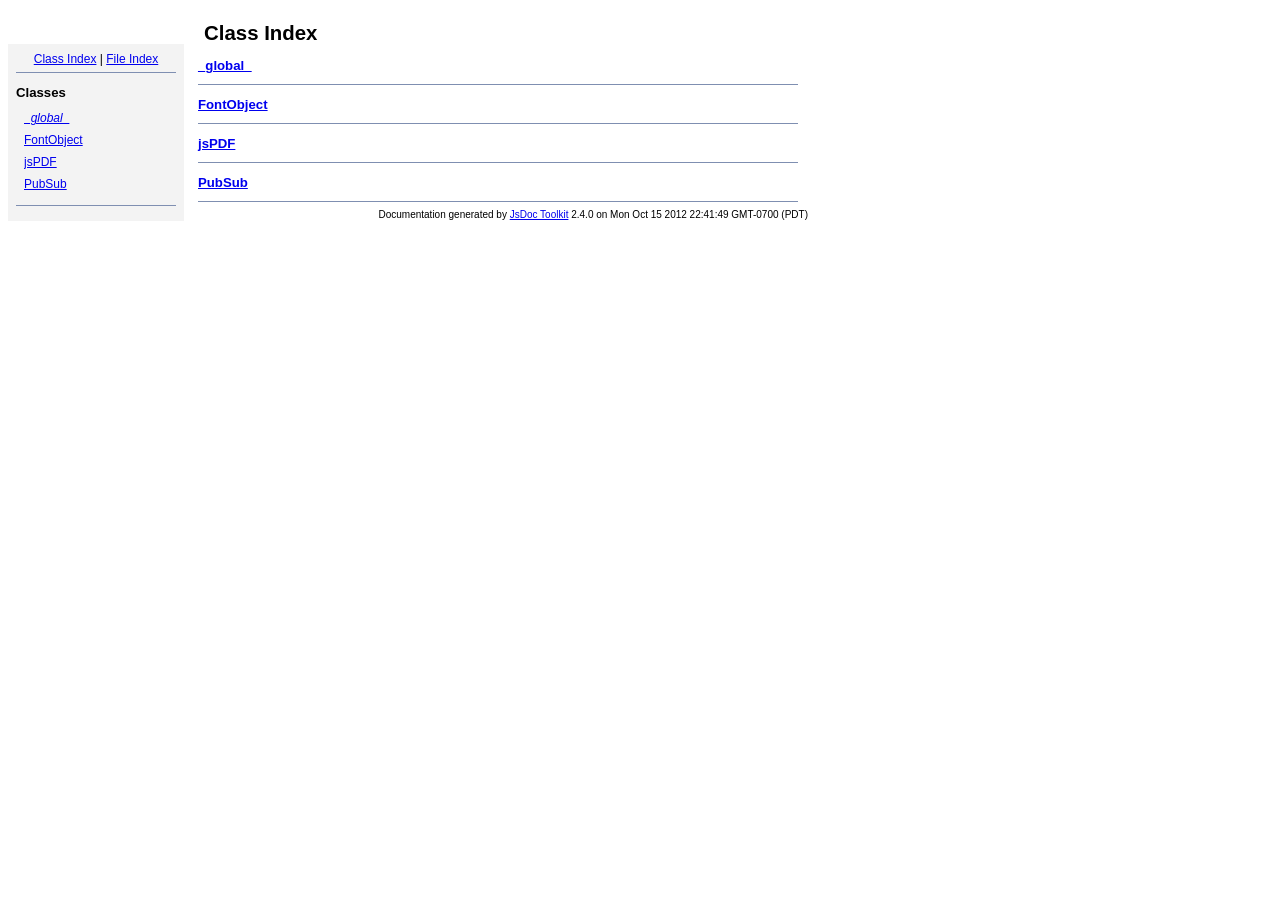
<file: lib/jsPDF-master/doc/index.html>
<!DOCTYPE html PUBLIC "-//W3C//DTD XHTML 1.0 Transitional//EN"
        "http://www.w3.org/TR/xhtml1/DTD/xhtml1-transitional.dtd">
<html xmlns="http://www.w3.org/1999/xhtml" xml:lang="en" lang="en">
	<head>
		<meta http-equiv="content-type" content="text/html; charset=utf-8" />
		
		<title>JsDoc Reference - Index</title>
		<meta name="generator" content="JsDoc Toolkit" />
		
		<style type="text/css">
		/* default.css */
body
{
	font: 12px "Lucida Grande", Tahoma, Arial, Helvetica, sans-serif;
	width: 800px;
}

.header
{
	clear: both;
	background-color: #ccc;
	padding: 8px;
}

h1
{
	font-size: 150%;
	font-weight: bold;
	padding: 0;
	margin: 1em 0 0 .3em;
}

hr
{
	border: none 0;
	border-top: 1px solid #7F8FB1;
	height: 1px;
}

pre.code
{
	display: block;
	padding: 8px;
	border: 1px dashed #ccc;
}

#index
{
	margin-top: 24px;
	float: left;
	width: 160px;
	position: absolute;
	left: 8px;
	background-color: #F3F3F3;
	padding: 8px;
}

#content
{
	margin-left: 190px;
	width: 600px;
}

.classList
{
	list-style-type: none;
	padding: 0;
	margin: 0 0 0 8px;
	font-family: arial, sans-serif;
	font-size: 1em;
	overflow: auto;
}

.classList li
{
	padding: 0;
	margin: 0 0 8px 0;
}

.summaryTable { width: 100%; }

h1.classTitle
{
	font-size:170%;
	line-height:130%;
}

h2 { font-size: 110%; }
caption, div.sectionTitle
{
	background-color: #7F8FB1;
	color: #fff;
	font-size:130%;
	text-align: left;
	padding: 2px 6px 2px 6px;
	border: 1px #7F8FB1 solid;
}

div.sectionTitle { margin-bottom: 8px; }
.summaryTable thead { display: none; }

.summaryTable td
{
	vertical-align: top;
	padding: 4px;
	border-bottom: 1px #7F8FB1 solid;
	border-right: 1px #7F8FB1 solid;
}

/*col#summaryAttributes {}*/
.summaryTable td.attributes
{
	border-left: 1px #7F8FB1 solid;
	width: 140px;
	text-align: right;
}

td.attributes, .fixedFont
{
	line-height: 15px;
	color: #002EBE;
	font-family: "Courier New",Courier,monospace;
	font-size: 13px;
}

.summaryTable td.nameDescription
{
	text-align: left;
	font-size: 13px;
	line-height: 15px;
}

.summaryTable td.nameDescription, .description
{
	line-height: 15px;
	padding: 4px;
	padding-left: 4px;
}

.summaryTable { margin-bottom: 8px; }

ul.inheritsList
{
	list-style: square;
	margin-left: 20px;
	padding-left: 0;
}

.detailList {
	margin-left: 20px; 
	line-height: 15px;
}
.detailList dt { margin-left: 20px; }

.detailList .heading
{
	font-weight: bold;
	padding-bottom: 6px;
	margin-left: 0;
}

.light, td.attributes, .light a:link, .light a:visited
{
	color: #777;
	font-style: italic;
}

.fineprint
{
	text-align: right;
	font-size: 10px;
}
		</style>
	</head>
	
	<body>
		<div id="header">
</div>
		
		<div id="index">
			<div align="center"><a href="index.html">Class Index</a>
| <a href="files.html">File Index</a></div>
<hr />
<h2>Classes</h2>
<ul class="classList">
	
	<li><i><a href="symbols/_global_.html">_global_</a></i></li>
	
	<li><a href="symbols/FontObject.html">FontObject</a></li>
	
	<li><a href="symbols/jsPDF.html">jsPDF</a></li>
	
	<li><a href="symbols/PubSub.html">PubSub</a></li>
	
</ul>
<hr />
		</div>
		
		<div id="content">
			<h1 class="classTitle">Class Index</h1>
			
			
			<div>
				<h2><a href="symbols/_global_.html">_global_</a></h2>
				
			</div>
			<hr />
			
			<div>
				<h2><a href="symbols/FontObject.html">FontObject</a></h2>
				
			</div>
			<hr />
			
			<div>
				<h2><a href="symbols/jsPDF.html">jsPDF</a></h2>
				
			</div>
			<hr />
			
			<div>
				<h2><a href="symbols/PubSub.html">PubSub</a></h2>
				
			</div>
			<hr />
			
			
		</div>
		<div class="fineprint" style="clear:both">
			
			Documentation generated by <a href="http://code.google.com/p/jsdoc-toolkit/" target="_blankt">JsDoc Toolkit</a> 2.4.0 on Mon Oct 15 2012 22:41:49 GMT-0700 (PDT)
		</div>
	</body>
</html>
</file>
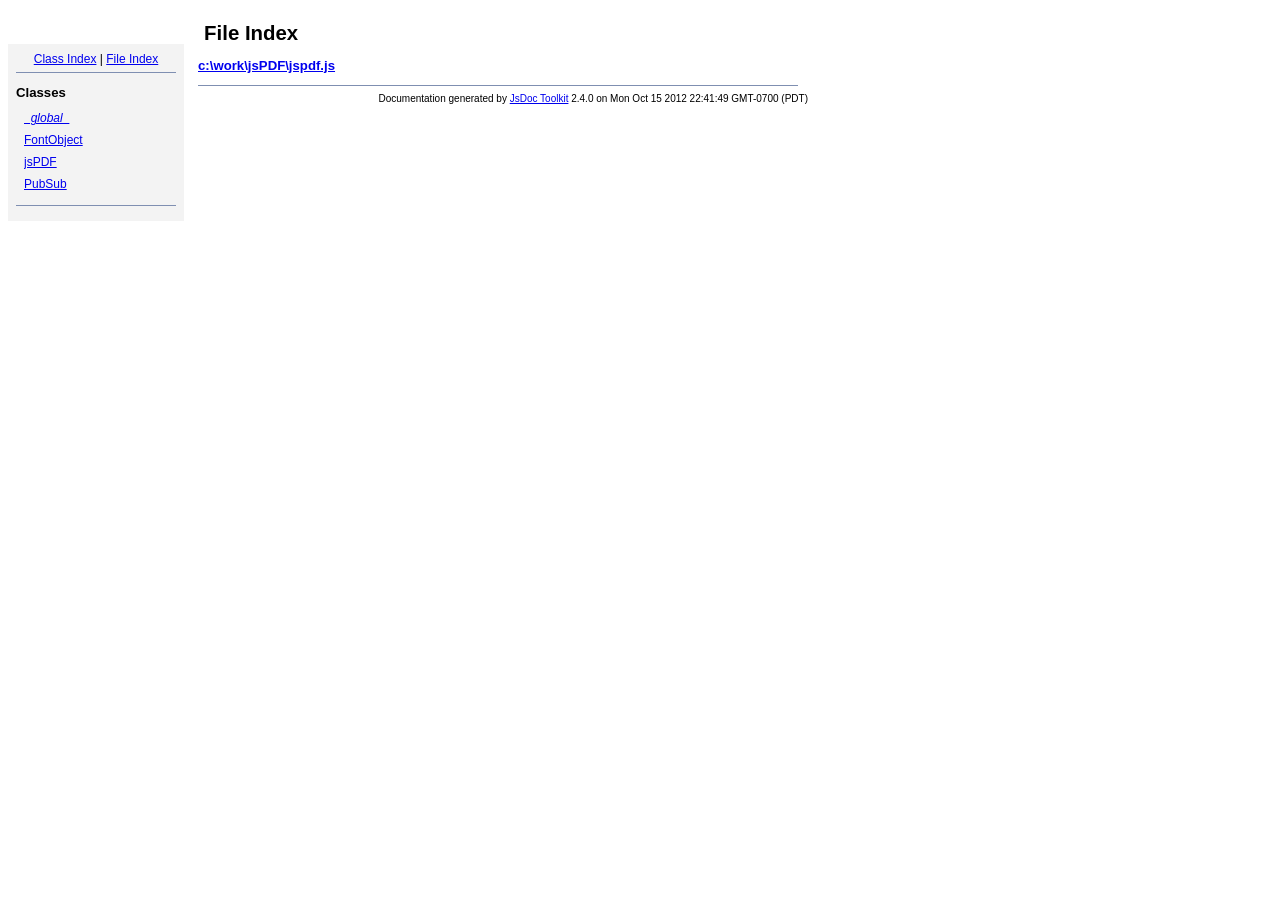
<file: lib/jsPDF-master/doc/files.html>
<!DOCTYPE html PUBLIC "-//W3C//DTD XHTML 1.0 Transitional//EN"
        "http://www.w3.org/TR/xhtml1/DTD/xhtml1-transitional.dtd">
<html xmlns="http://www.w3.org/1999/xhtml" xml:lang="en" lang="en">
	<head>
		<meta http-equiv="content-type" content="text/html; charset=utf-8" />
		
		<title>JsDoc Reference - File Index</title>
		<meta name="generator" content="JsDoc Toolkit" />
		
		<style type="text/css">
		/* default.css */
body
{
	font: 12px "Lucida Grande", Tahoma, Arial, Helvetica, sans-serif;
	width: 800px;
}

.header
{
	clear: both;
	background-color: #ccc;
	padding: 8px;
}

h1
{
	font-size: 150%;
	font-weight: bold;
	padding: 0;
	margin: 1em 0 0 .3em;
}

hr
{
	border: none 0;
	border-top: 1px solid #7F8FB1;
	height: 1px;
}

pre.code
{
	display: block;
	padding: 8px;
	border: 1px dashed #ccc;
}

#index
{
	margin-top: 24px;
	float: left;
	width: 160px;
	position: absolute;
	left: 8px;
	background-color: #F3F3F3;
	padding: 8px;
}

#content
{
	margin-left: 190px;
	width: 600px;
}

.classList
{
	list-style-type: none;
	padding: 0;
	margin: 0 0 0 8px;
	font-family: arial, sans-serif;
	font-size: 1em;
	overflow: auto;
}

.classList li
{
	padding: 0;
	margin: 0 0 8px 0;
}

.summaryTable { width: 100%; }

h1.classTitle
{
	font-size:170%;
	line-height:130%;
}

h2 { font-size: 110%; }
caption, div.sectionTitle
{
	background-color: #7F8FB1;
	color: #fff;
	font-size:130%;
	text-align: left;
	padding: 2px 6px 2px 6px;
	border: 1px #7F8FB1 solid;
}

div.sectionTitle { margin-bottom: 8px; }
.summaryTable thead { display: none; }

.summaryTable td
{
	vertical-align: top;
	padding: 4px;
	border-bottom: 1px #7F8FB1 solid;
	border-right: 1px #7F8FB1 solid;
}

/*col#summaryAttributes {}*/
.summaryTable td.attributes
{
	border-left: 1px #7F8FB1 solid;
	width: 140px;
	text-align: right;
}

td.attributes, .fixedFont
{
	line-height: 15px;
	color: #002EBE;
	font-family: "Courier New",Courier,monospace;
	font-size: 13px;
}

.summaryTable td.nameDescription
{
	text-align: left;
	font-size: 13px;
	line-height: 15px;
}

.summaryTable td.nameDescription, .description
{
	line-height: 15px;
	padding: 4px;
	padding-left: 4px;
}

.summaryTable { margin-bottom: 8px; }

ul.inheritsList
{
	list-style: square;
	margin-left: 20px;
	padding-left: 0;
}

.detailList {
	margin-left: 20px; 
	line-height: 15px;
}
.detailList dt { margin-left: 20px; }

.detailList .heading
{
	font-weight: bold;
	padding-bottom: 6px;
	margin-left: 0;
}

.light, td.attributes, .light a:link, .light a:visited
{
	color: #777;
	font-style: italic;
}

.fineprint
{
	text-align: right;
	font-size: 10px;
}
		</style>
	</head>
	
	<body>
		<div id="header">
</div>
		
		<div id="index">
			<div align="center"><a href="index.html">Class Index</a>
| <a href="files.html">File Index</a></div>
<hr />
<h2>Classes</h2>
<ul class="classList">
	
	<li><i><a href="symbols/_global_.html">_global_</a></i></li>
	
	<li><a href="symbols/FontObject.html">FontObject</a></li>
	
	<li><a href="symbols/jsPDF.html">jsPDF</a></li>
	
	<li><a href="symbols/PubSub.html">PubSub</a></li>
	
</ul>
<hr />
		</div>
		
		<div id="content">
			<h1 class="classTitle">File Index</h1>
			
			
			<div>
				<h2><a href="symbols/src/c__work_jsPDF_jspdf.js.html">c:\work\jsPDF\jspdf.js</a></h2>
				
				<dl>
					
					
					
					
				</dl>
			</div>
			<hr />
			
			
		</div>
		<div class="fineprint" style="clear:both">
			
			Documentation generated by <a href="http://code.google.com/p/jsdoc-toolkit/" target="_blankt">JsDoc Toolkit</a> 2.4.0 on Mon Oct 15 2012 22:41:49 GMT-0700 (PDT)
		</div>
	</body>
</html>
</file>
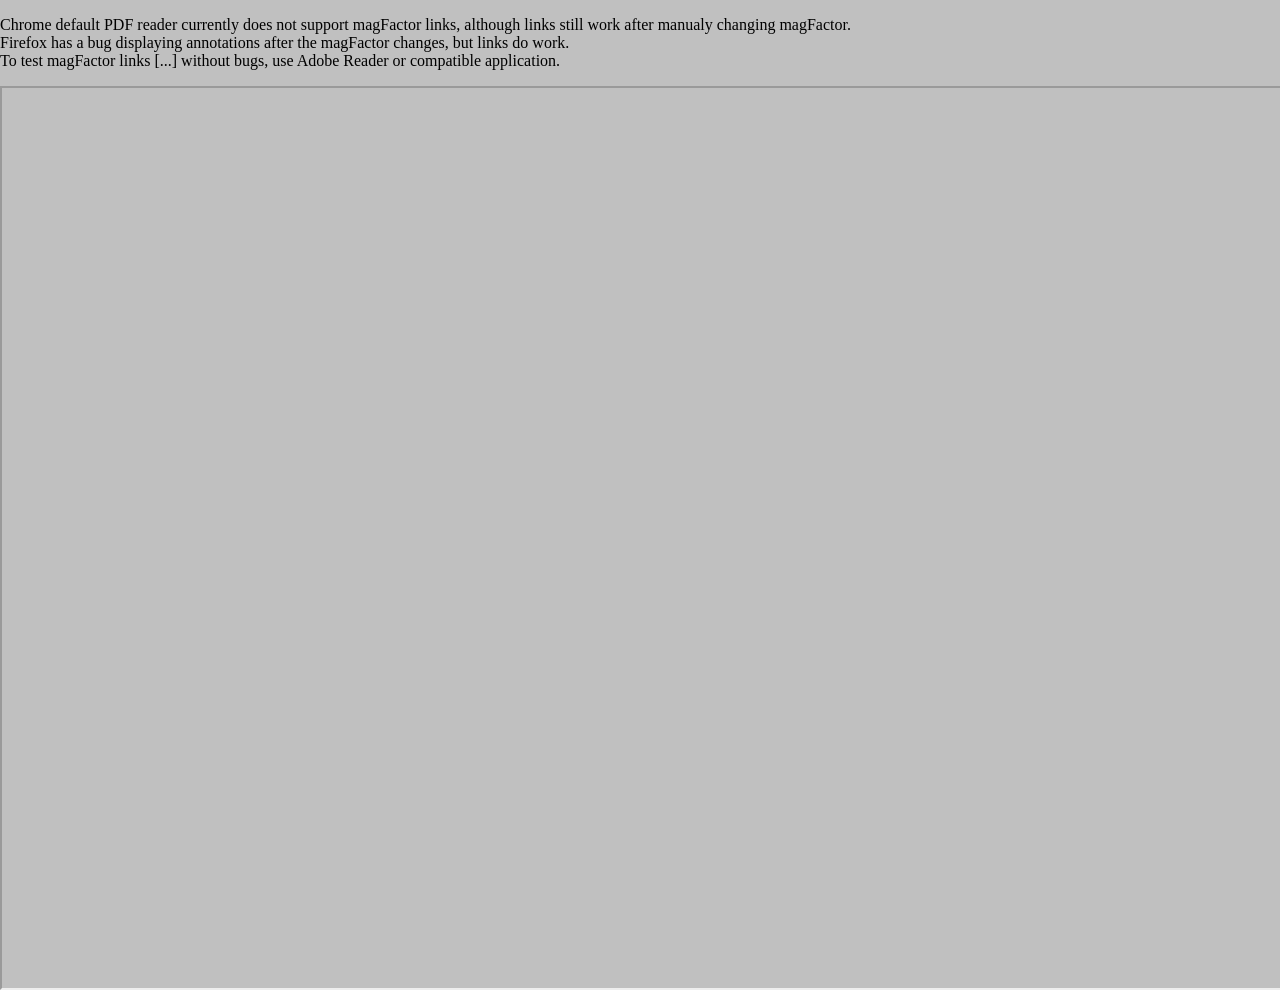
<file: lib/jsPDF-master/test/test_annotation.html>
<!doctype html>
<!--
/**
 * jsPDF Annotations PlugIn
 * Copyright (c) 2014 Steven Spungin (TwelveTone LLC)  steven@twelvetone.tv
 *
 * Licensed under the MIT License.
 * http://opensource.org/licenses/mit-license
 */ 
-->

<html>
<head>
<meta http-equiv="content-type" content="text/html; charset=UTF-8">

<title>Annotaion Test</title>

<script type="text/javascript" src="../jspdf.js"></script>
<!-- required by the plugin to test  -->
<script type="text/javascript" src="../jspdf.plugin.standard_fonts_metrics.js"></script>
<script type="text/javascript" src="../jspdf.plugin.split_text_to_size.js"></script>
<!-- the plugin to test  -->
<script type="text/javascript" src="../jspdf.plugin.annotations.js"></script>

<script>
    window.onload = function() {
    
               
    var pdf = new jsPDF('p', 'pt', 'letter');
         
     // Create pages with a table of contents.
     // TOC links to each page
     // Each page links back to TOC and to an external URL
     // Supported magnification Options are included.
     var y = 20;
     var text = 'Table of Contents';
	 pdf.text(text, 20, y);
	 y += pdf.getLineHeight() * 2;
	 
     for (var i=2; i<10; i++){
         text = "Page " + i;
         pdf.textWithLink(text, 20, y, {pageNumber:i});
         y += pdf.getLineHeight();
         
         var x = 20;
         var width = pdf.textWithLink(" [100%]", x, y, {pageNumber:i, magFactor:'XYZ', zoom:1});
         x += width;        
         var width = pdf.textWithLink(" [200%]", x, y, {pageNumber:i, magFactor:'XYZ', zoom:2});
         x += width;        
         var width = pdf.textWithLink(" [50%]", x, y, {pageNumber:i, magFactor:'XYZ', zoom:.5});
         x += width;        
         var width = pdf.textWithLink(" [Fit]", x, y, {pageNumber:i, magFactor:'Fit'});
         x += width;        
         var width = pdf.textWithLink(" [FitH]", x, y, {pageNumber:i, magFactor:'FitH'});
         x += width;        
         var width = pdf.textWithLink(" [FitV]", x, y, {pageNumber:i, magFactor:'FitV'});
 
         y += pdf.getLineHeight();
     }
     
     // Create Test Pages
     for (var i=2; i<10; i++){
     pdf.addPage();
     y = 20;
     var text = 'Page ' + i;
         pdf.text(text, 20, y);
         y += pdf.getLineHeight() * 2;
         
         text = "Goto First Page";
         pdf.textWithLink(text, 20, y, {pageNumber:1});
         y += pdf.getLineHeight();    
              
         text = "Goto External URL";
         pdf.textWithLink(text, 20, y, {url:'http://www.twelvetone.tv'});
         y += pdf.getLineHeight();         
     }

     // generate either the pdf or source code
     if (getParameterByName('src') != 'true'){    
     var frame = document.getElementById('pdfframe');
     frame.src = pdf.output('datauristring');
     }
     else{
     var content = document.getElementById('sourcecode');
     var raw =  pdf.output();
     raw = escapeHtml(raw);
     content.innerHTML = raw;
     }
          
    }
    
      var entityMap = {
    "&": "&amp;",
    "<": "&lt;",
    ">": "&gt;",
    '"': '&quot;',
    "'": '&#39;',
    "/": '&#x2F;'
  };

  function escapeHtml(string) {
    return String(string).replace(/[&<>"'\/]/g, function (s) {
      return entityMap[s];
    });
  }
  
        function getParameterByName(name) {
    name = name.replace(/[\[]/, "\\[").replace(/[\]]/, "\\]");
    var regex = new RegExp("[\\?&]" + name + "=([^&#]*)"),
        results = regex.exec(location.search);
    return results === null ? "" : decodeURIComponent(results[1].replace(/\+/g, " "));
    }
  
</script>

</head>

<body style='background-color: silver; margin: 0;'>
    <p>
        Chrome default PDF reader currently does not support magFactor links, although links still work after manualy changing magFactor.
        <br />
        Firefox has a bug displaying annotations after the magFactor changes, but links do work.
        <br />
        To test magFactor links [...] without bugs, use Adobe Reader or compatible application.
    </p>
	<pre id='sourcecode'></pre>
	<iframe id='pdfframe' style='width: 100%; height: 100%; position: absolute'></iframe>
</body>
</html>
</file>
